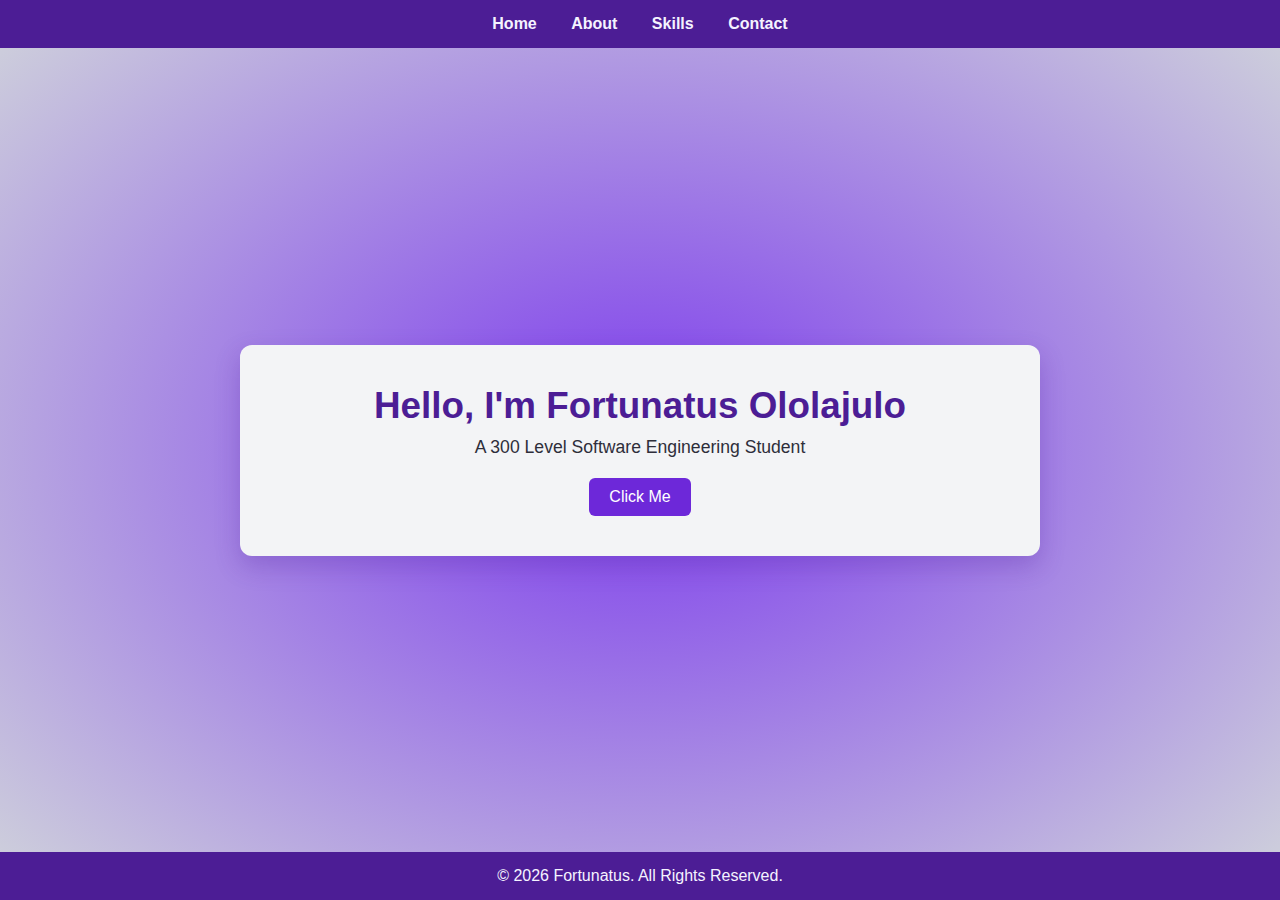
<file: index.html>
<!DOCTYPE html>
<html lang="en">
<head>
    <meta charset="UTF-8">
    <title>Home | Fortunatus</title>
    <meta name="viewport" content="width=device-width, initial-scale=1.0">
    <link rel="stylesheet" href="style.css">
</head>
<body>

<nav>
    <a href="index.html">Home</a>
    <a href="about.html">About</a>
    <a href="skills.html">Skills</a>
    <a href="contact.html">Contact</a>
</nav>

<main>
    <header>
        <h1>Hello, I'm Fortunatus Ololajulo</h1>
        <p>A 300 Level Software Engineering Student</p>
        <button onclick="alert('Welcome to my website!')">Click Me</button>
    </header>
</main>

<footer>
    <p>© <span id="year"></span> Fortunatus. All Rights Reserved.</p>
</footer>

<script>
    document.getElementById("year").textContent = new Date().getFullYear();
</script>

</body>
</html>
</file>
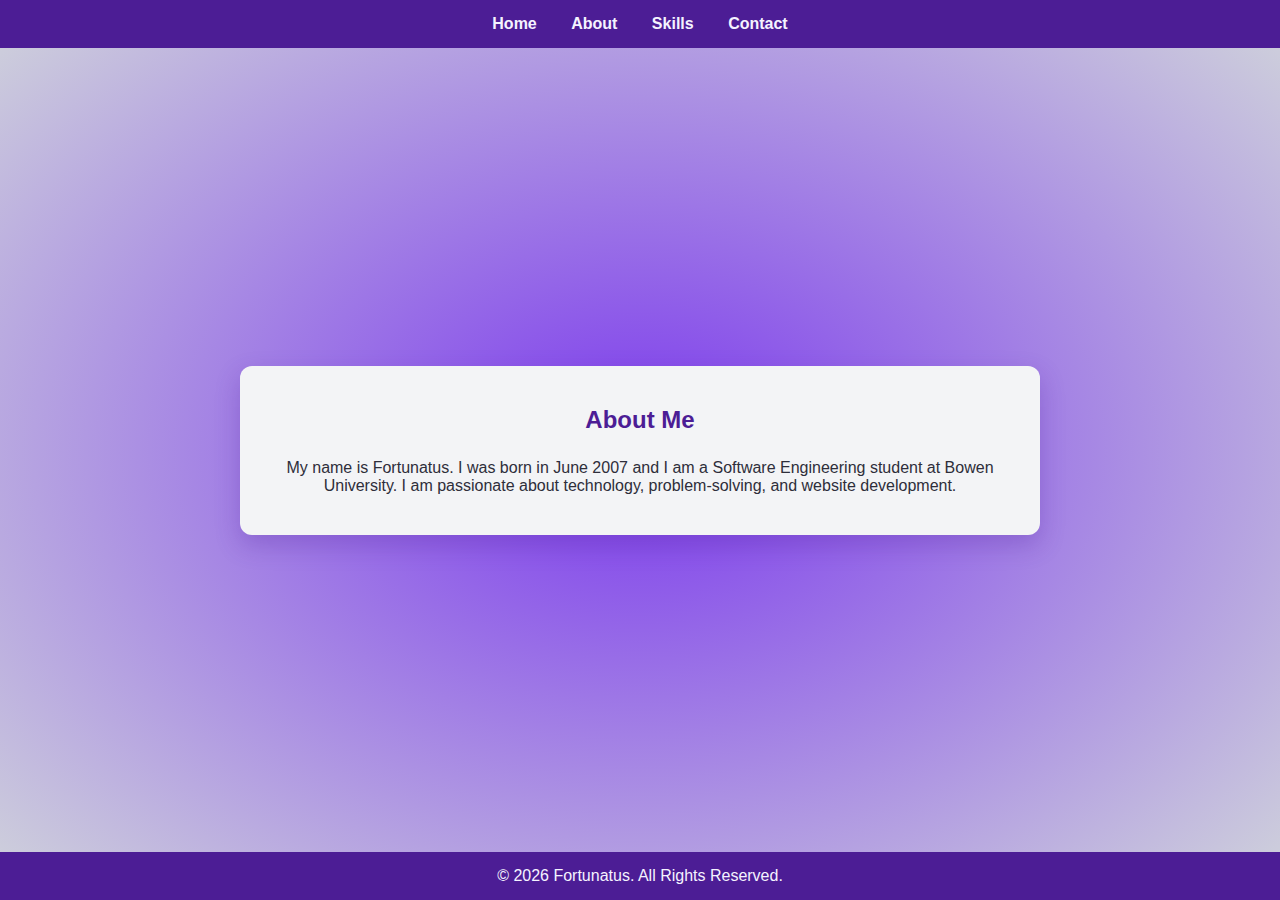
<file: about.html>
<!DOCTYPE html>
<html lang="en">
<head>
    <meta charset="UTF-8">
    <title>About | Fortunatus</title>
    <meta name="viewport" content="width=device-width, initial-scale=1.0">
    <link rel="stylesheet" href="style.css">
</head>
<body>

<nav>
    <a href="index.html">Home</a>
    <a href="about.html">About</a>
    <a href="skills.html">Skills</a>
    <a href="contact.html">Contact</a>
</nav>

<main>
    <section>
        <h2>About Me</h2>
        <p>
            My name is Fortunatus. I was born in June 2007 and I am a Software Engineering
            student at Bowen University. I am passionate about technology, problem-solving,
            and website development.
        </p>
    </section>
</main>

<footer>
    <p>© <span id="year"></span> Fortunatus. All Rights Reserved.</p>
</footer>

<script>
    document.getElementById("year").textContent = new Date().getFullYear();
</script>

</body>
</html>
</file>
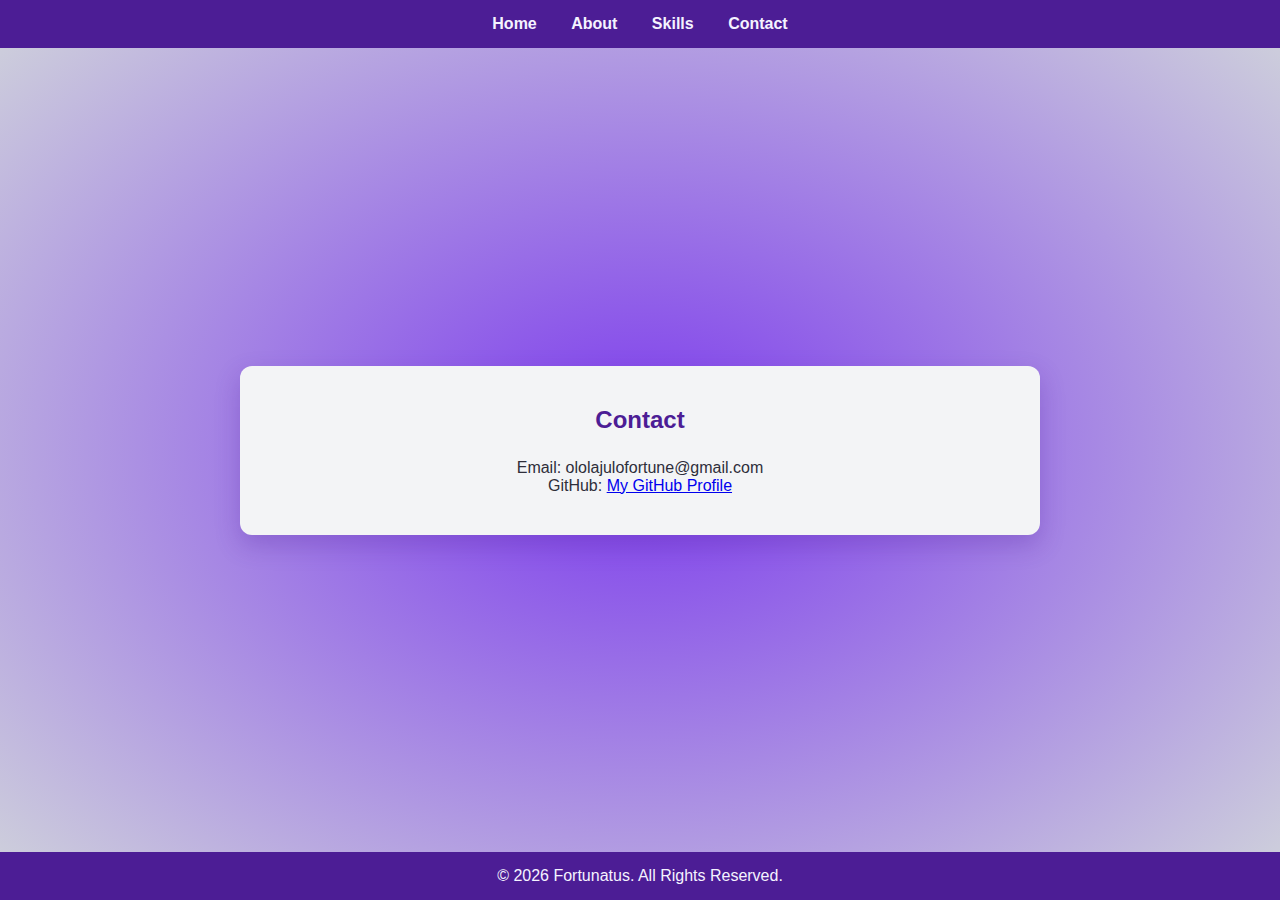
<file: contact.html>
<!DOCTYPE html>
<html lang="en">
<head>
    <meta charset="UTF-8">
    <title>Contact | Fortunatus</title>
    <meta name="viewport" content="width=device-width, initial-scale=1.0">
    <link rel="stylesheet" href="style.css">
</head>
<body>

<nav>
    <a href="index.html">Home</a>
    <a href="about.html">About</a>
    <a href="skills.html">Skills</a>
    <a href="contact.html">Contact</a>
</nav>

<main>
    <section class="contact">
        <h2>Contact</h2>
        <p>Email: ololajulofortune@gmail.com</p>
        <p>GitHub: <a href="https://github.com/ashiwajuola" target="_blank">My GitHub Profile</a></p>
    </section>
</main>

<footer>
    <p>© <span id="year"></span> Fortunatus. All Rights Reserved.</p>
</footer>

<script>
    document.getElementById("year").textContent = new Date().getFullYear();
</script>

</body>
</html>
</file>
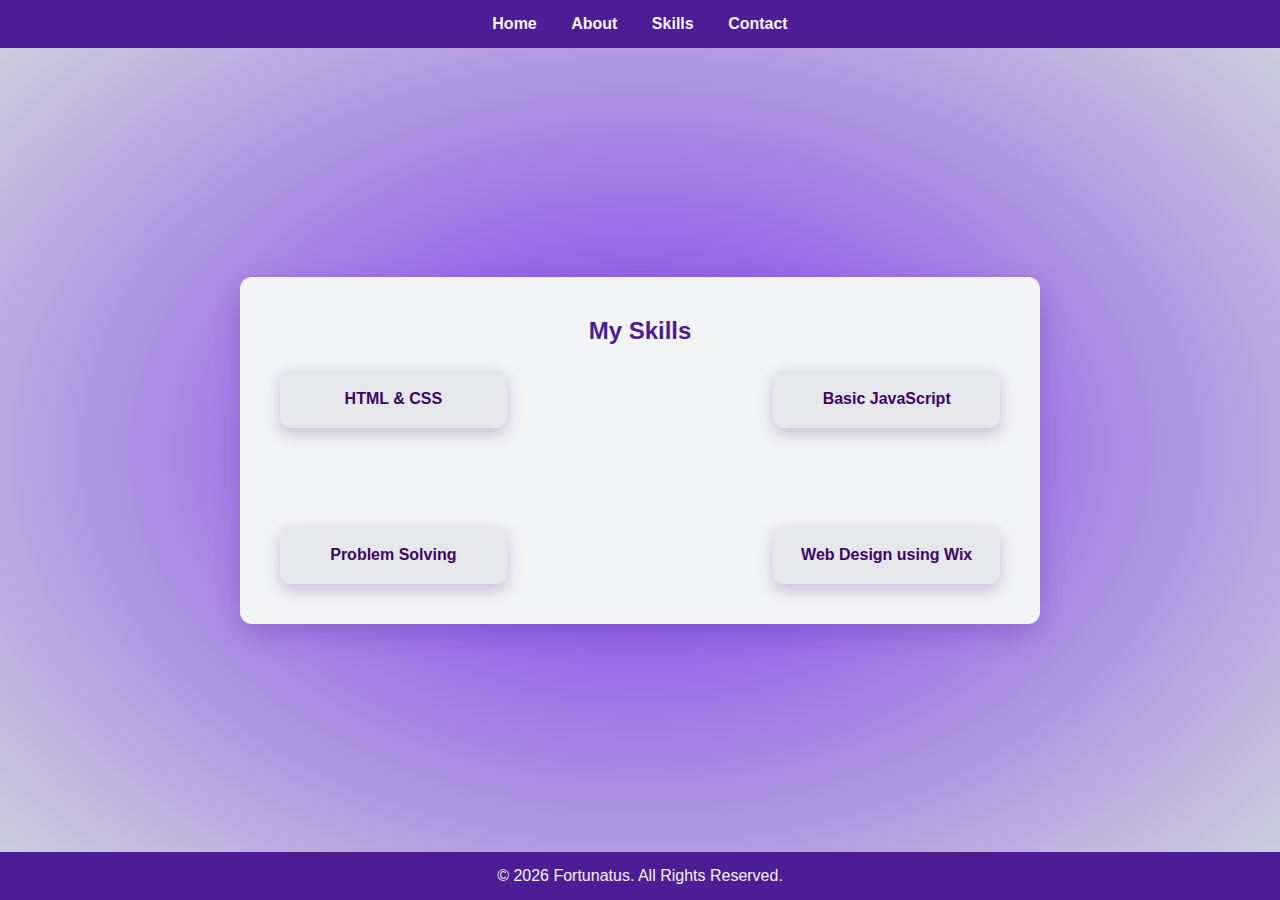
<file: skills.html>
<!DOCTYPE html>
<html lang="en">
<head>
    <meta charset="UTF-8">
    <title>Skills | Fortunatus</title>
    <meta name="viewport" content="width=device-width, initial-scale=1.0">
    <link rel="stylesheet" href="style.css">
</head>
<body>

<nav>
    <a href="index.html">Home</a>
    <a href="about.html">About</a>
    <a href="skills.html">Skills</a>
    <a href="contact.html">Contact</a>
</nav>

<main>
    <section>
        <h2>My Skills</h2>
        <ul>
            <li>HTML & CSS</li>
            <li>Basic JavaScript</li>
            <li>Problem Solving</li>
            <li>Web Design using Wix</li>
        </ul>
    </section>
</main>

<footer>
    <p>© <span id="year"></span> Fortunatus. All Rights Reserved.</p>
</footer>

<script>
    document.getElementById("year").textContent = new Date().getFullYear();
</script>

</body>
</html>
</file>
<file: style.css>
* {
    margin: 0;
    padding: 0;
    box-sizing: border-box;
}

html, body {
    height: 100%;
}

body {
    display: flex;
    flex-direction: column;
    font-family: Arial, Helvetica, sans-serif;
    background: radial-gradient(
        farthest-corner at center,
        #7c3aed,
        #d1d5db
    );
    color: #2e2e3a;
}

nav {
    background-color: #4c1d95;
    padding: 15px;
    text-align: center;
}

nav a {
    color: #f5f3ff;
    text-decoration: none;
    margin: 0 15px;
    font-weight: bold;
}

nav a:hover {
    color: #d8b4fe;
}

main {
    flex: 1;
    display: flex;
    justify-content: center;
    align-items: center;
}

header, section {
    width: 90%;
    max-width: 800px;
    background-color: #f3f4f6;
    padding: 40px;
    text-align: center;
    border-radius: 12px;
    box-shadow: 0 10px 25px rgba(76, 29, 149, 0.25);
}

header h1 {
    font-size: 2.3rem;
    margin-bottom: 10px;
    color: #4c1d95;
}

header p {
    font-size: 1.1rem;
    margin-bottom: 20px;
}

header button {
    padding: 10px 20px;
    border: none;
    background-color: #6d28d9;
    color: white;
    font-size: 1rem;
    cursor: pointer;
    border-radius: 6px;
}

header button:hover {
    background-color: #5b21b6;
}

section h2 {
    margin-bottom: 25px;
    color: #4c1d95;
}

ul {
    list-style: none;
    display: grid;
    grid-template-columns: repeat(3, 1fr);
    grid-template-rows: repeat(3, 1fr);
    gap: 20px;
    padding: 0;
}

ul li {
    background-color: #e5e7eb;
    padding: 20px;
    border-radius: 10px;
    font-weight: bold;
    color: #3b0764;
    box-shadow: 0 6px 15px rgba(76, 29, 149, 0.25);
}

ul li:nth-child(1) {
    grid-column: 1;
    grid-row: 1;
}

ul li:nth-child(2) {
    grid-column: 3;
    grid-row: 1;
}

ul li:nth-child(3) {
    grid-column: 1;
    grid-row: 3;
}

ul li:nth-child(4) {
    grid-column: 3;
    grid-row: 3;
}

footer {
    text-align: center;
    padding: 15px;
    background-color: #4c1d95;
    color: #f5f3ff;
}
</file>
